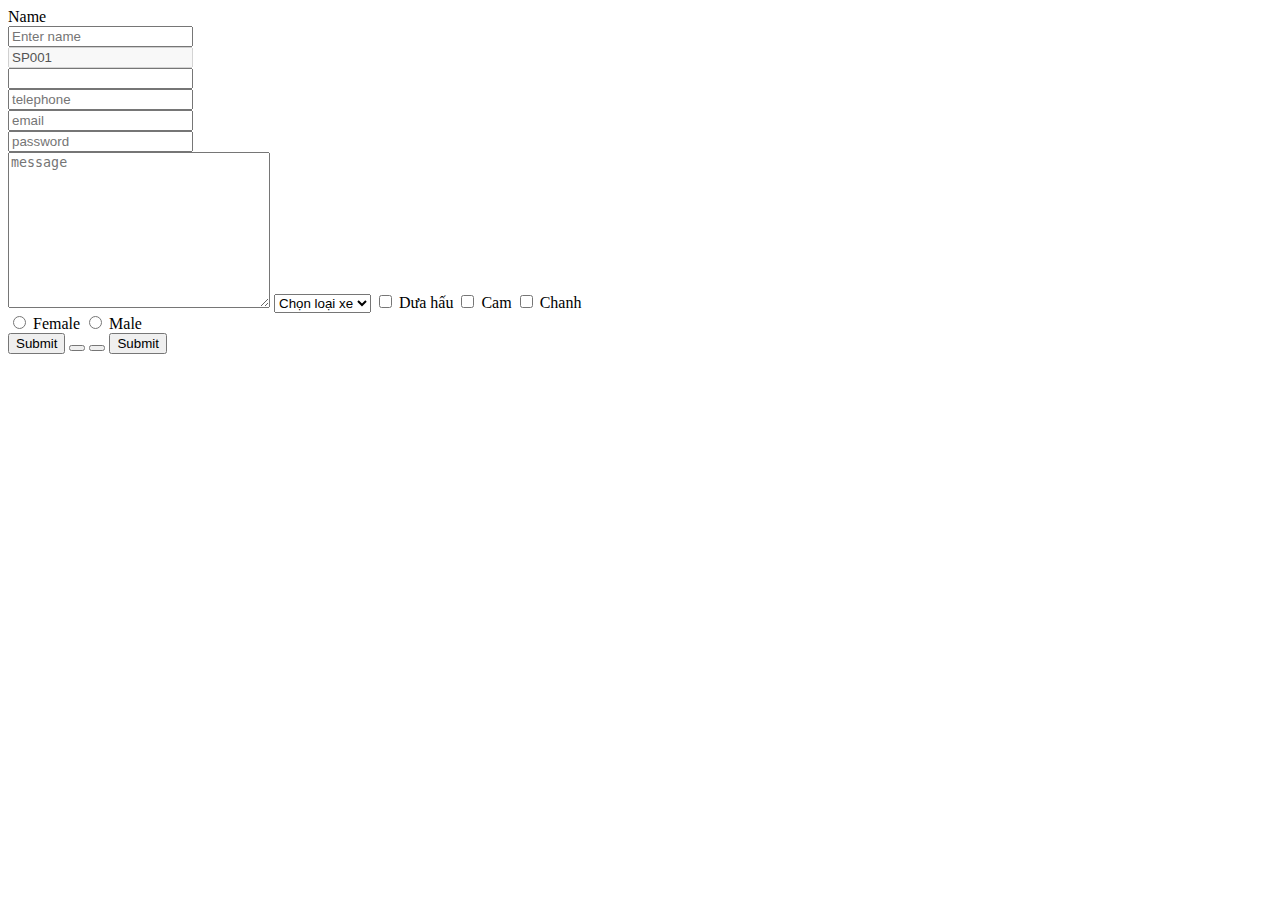
<file: demoForm.html>
<!DOCTYPE html>
<html lang="en">
<head>
</head>
<body>
    <form method="POST">
        <label for="fullname">Name</label> <br>
        <input type="text" id="fullname" placeholder="Enter name"> <br>
        <input type="text" placeholder="Enter name" value="SP001" disabled> <br>
        <input type="number"> <br>
        <!-- sử dụng cho số điện thoại -->
        <input type="tel" placeholder="telephone"> <br>
        <input type="email" placeholder="email" name="Email" required> <br>
        <input type="password" placeholder="password"> <br>
        <textarea placeholder="message" rows="10" cols="30"></textarea>
        <!-- combobox/ dropdown -->
        <select name="" id="">
            <option value="">Chọn loại xe</option>
            <option value="">Honda</option>
            <option value="">Yamaha</option>
        </select>
        <!-- checkbox -->
        <input type="checkbox" name="fruit" id="f1">
        <label for="f1">Dưa hấu</label>
        <input type="checkbox" name="fruit" id="f2">
        <label for="f2">Cam</label>
        <input type="checkbox" name="fruit" id="f3">
        <label for="f3">Chanh</label>
        <br>
        <!-- radio -->
        <input type="radio" name="gender" id="female">
        <label for="f1">Female</label>
        <input type="radio" name="gender" id="male">
        <label for="f2">Male</label>
        <br>
        <!-- load lại trang web -->
        <button type="submit">Submit</button>
        <!-- xóa thông tin người dùng điền vào ô -->
        <button type="reset"></button>
        <!-- không load lại trang web -->
        <button type="button"></button>
        <input type="submit" value="Submit">
    </form>
</body>
</html>
</file>
